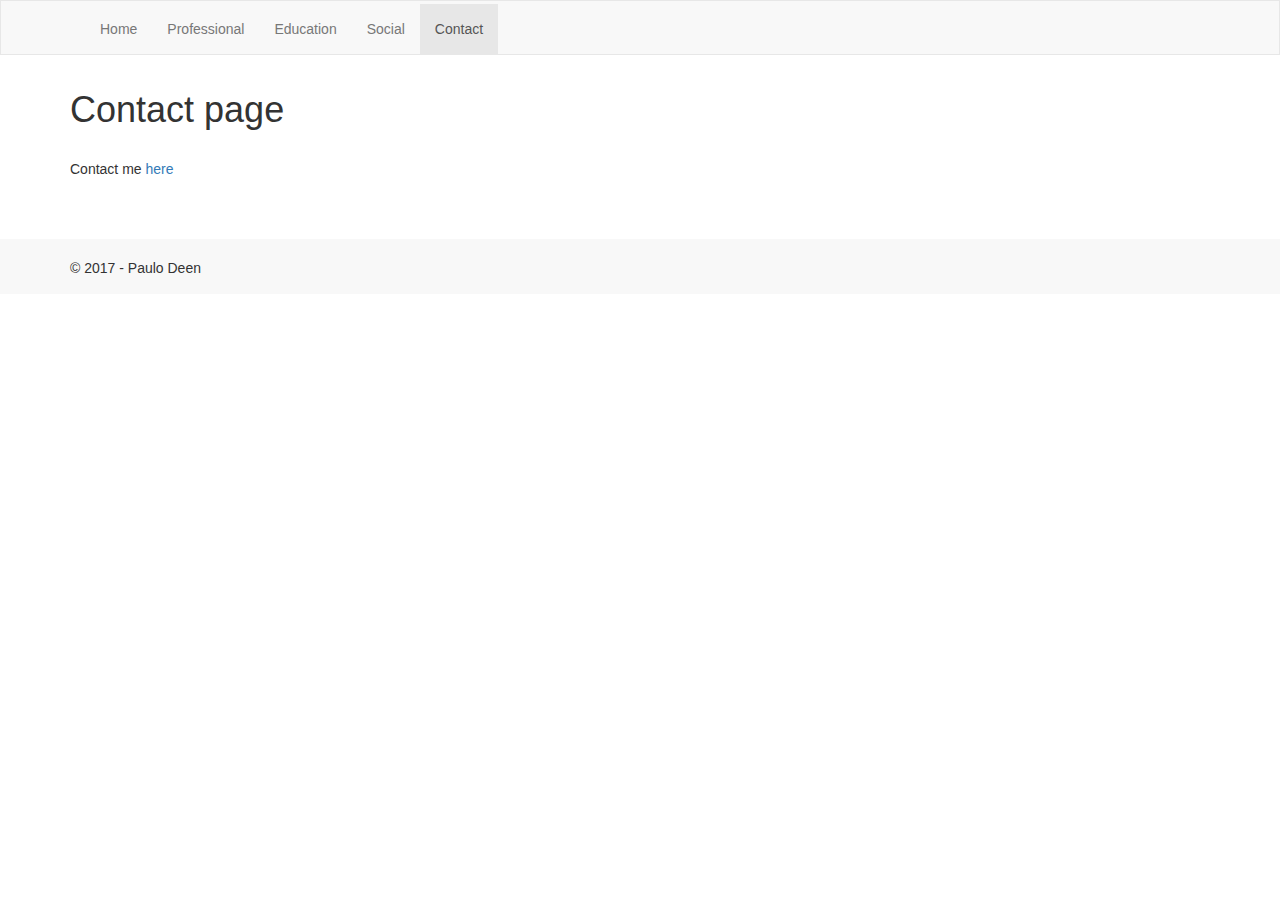
<file: contact.html>
<!DOCTYPE html>
<html lang="en">
<head>
    <meta charset="UTF-8">
    <title>Contact Page</title>
	<!-- Latest compiled and minified CSS -->
	<link rel="stylesheet"
	href="https://maxcdn.bootstrapcdn.com/bootstrap/3.3.7/css/bootstrap.min.css"
	integrity="sha384-BVYiiSIFeK1dGmJRAkycuHAHRg32OmUcww7on3RYdg4Va+PmSTsz/K68vbdEjh4u"
	crossorigin="anonymous">
	<link rel="stylesheet" href="styles.css">
	<script src="https://ajax.googleapis.com/ajax/libs/jquery/3.2.1/jquery.min.js"></script>
	<!-- Latest compiled and minified JavaScript -->
	<script
src="https://maxcdn.bootstrapcdn.com/bootstrap/3.3.7/js/bootstrap.min.js"
integrity="sha384-Tc5IQib027qvyjSMfHjOMaLkfuWVxZxUPnCJA7l2mCWNIpG9mGCD8wGNIcPD7Txa"
crossorigin="anonymous"></script>
	<meta name="viewport" content="width=device-width, initial-scale=1">
</head>
<body>
	<nav class="navbar navbar-default">
		<div class="container">	
		<button type="button" class="navbar-toggle collapsed"
			data-toggle="collapse" data-target="#bs-example-navbar-collapse-1"
			aria-expanded="false">
			<span class="icon-bar"></span>
			<span class="icon-bar"></span>
			<span class="icon-bar"></span>
		</button>
			<div class="collapse navbar-collapse" id="bs-example-navbar-collapse-1">
				<ul class="nav navbar-nav">
					<li><a href="index.html">Home</a></li>
					<li><a href="professional.html">Professional</a></li>
					<li><a href="education.html">Education</a></li>
					<li>
						<a href="social.html">Social</a>
					</li>
					<li class="active">
						<a href="contact.html">Contact</a>
					</li>
				</ul>
			</div>
		</div>
	</nav>
	<div class="container">
		<div class="page-heading">
			<h1>Contact page</h1>
		</div>
		<p>
		Contact me 
		<a href="mailto:paulo.deen@gmail.com">here</a>
		</p>
	</div>	
	<footer>
		<div class="container">
			<p>&copy; 2017 - Paulo Deen</p>
		</div>
	</footer>
</body>
</html>
</file>
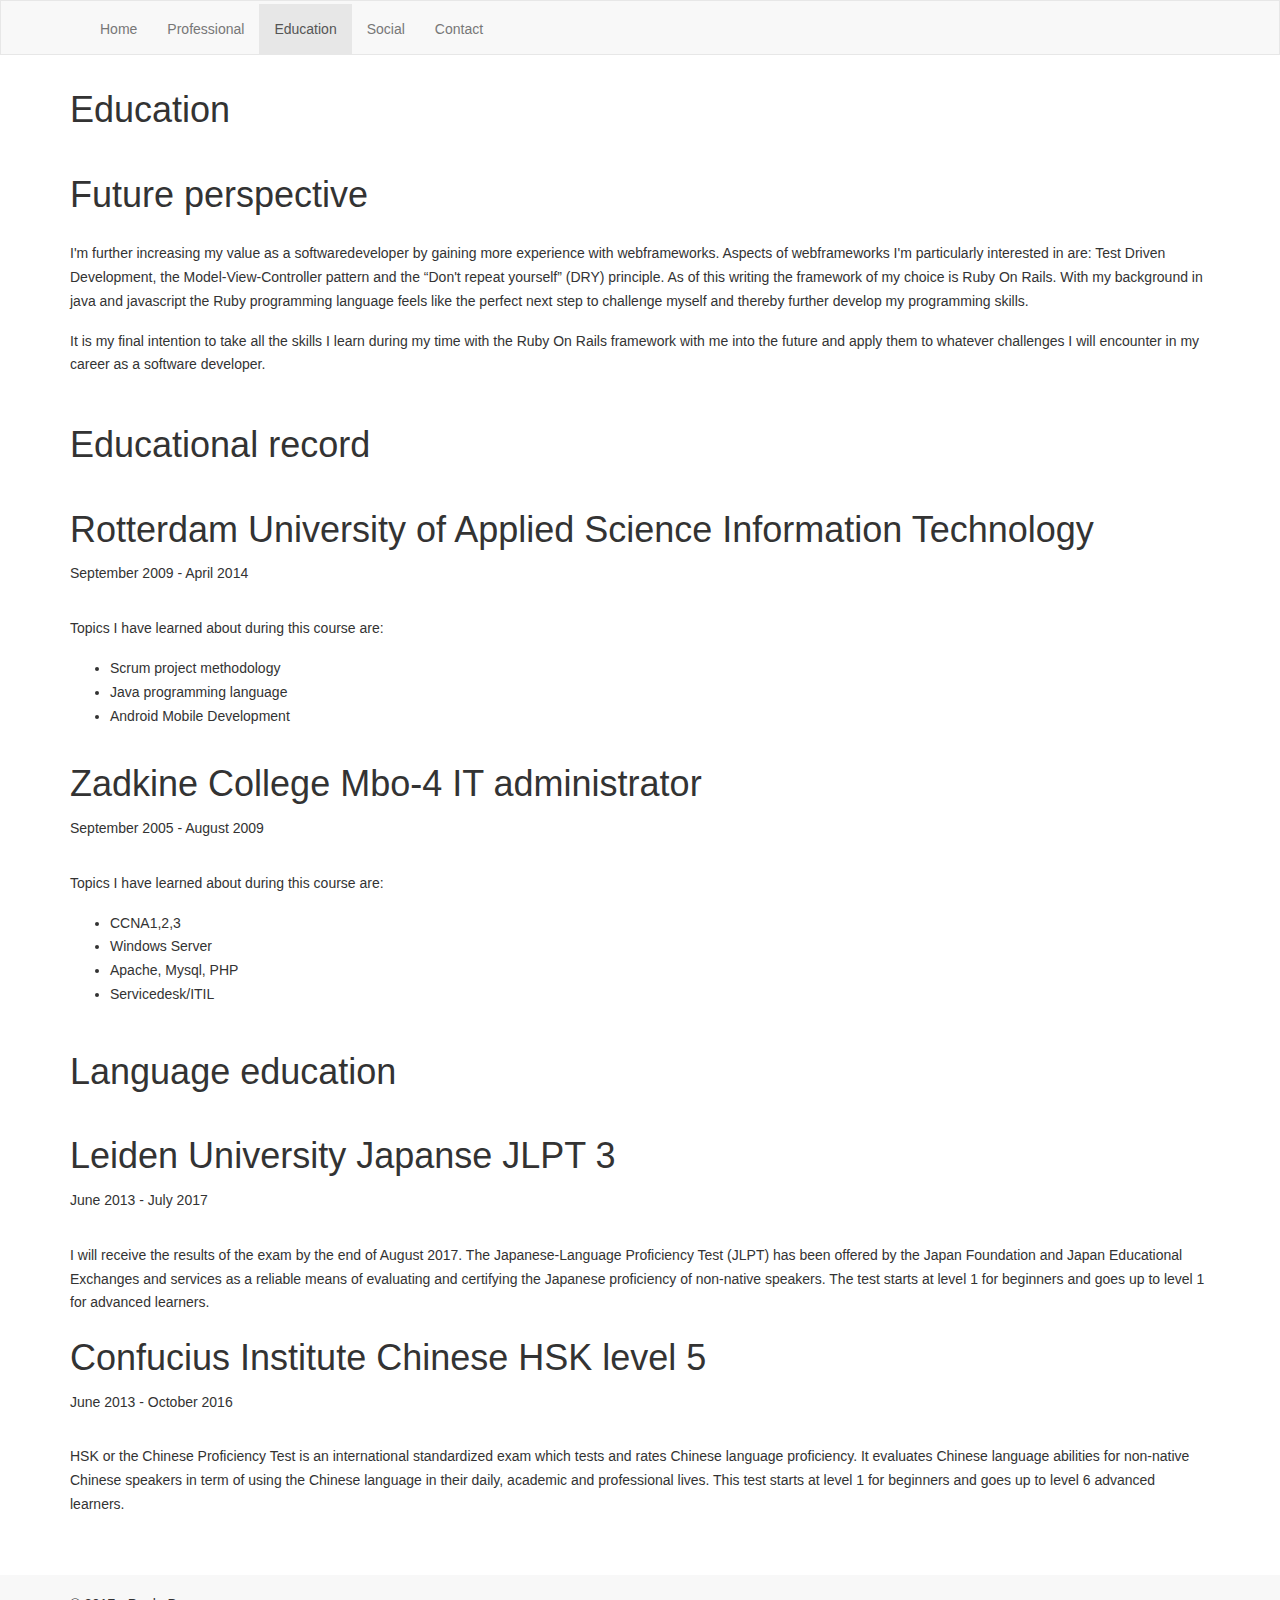
<file: education.html>
<!DOCTYPE html>
<html lang="en">
<head>
    <meta charset="UTF-8">
    <title>Education</title>

	<!-- Latest compiled and minified CSS -->
	<link rel="stylesheet"
	href="https://maxcdn.bootstrapcdn.com/bootstrap/3.3.7/css/bootstrap.min.css"
	integrity="sha384-BVYiiSIFeK1dGmJRAkycuHAHRg32OmUcww7on3RYdg4Va+PmSTsz/K68vbdEjh4u"
	crossorigin="anonymous">

	<link rel="stylesheet" href="styles.css">

	<meta name="viewport" content="width=device-width, initial-scale=1">
</head>
<body>
	<nav class="navbar navbar-default">
		<div class="container">	
		<button type="button" class="navbar-toggle collapsed"
			data-toggle="collapse" data-target="#bs-example-navbar-collapse-1"
			aria-expanded="false">
			<span class="icon-bar"></span>
			<span class="icon-bar"></span>
			<span class="icon-bar"></span>
		</button>
			<div class="collapse navbar-collapse" id="bs-example-navbar-collapse-1">
				<ul class="nav navbar-nav">
					<li><a href="index.html">Home</a></li>
					<li><a href="professional.html">Professional</a></li>
					<li class="active"><a href="education.html">Education</a></li>
					<li>
						<a href="social.html">Social</a>
					</li>
					<li>
						<a href="contact.html">Contact</a>
					</li>
				</ul>
			</div>
		</div>
	</nav>
	<!-- Header ends -->

	<!-- Body content begins -->
	<div class="body-content">
		<div class="container">
			<div class="page-heading">
				<h1>Education</h1>
			</div>
			<article>
				<div class="article-header">
					<h1>Future perspective</h1>
				</div>
				<p>
				I'm further increasing my value as a softwaredeveloper by
				gaining more experience with webframeworks. Aspects of webframeworks 
				I'm particularly interested in are: Test Driven Development, the 
				Model-View-Controller pattern and the &ldquo;Don't repeat
				yourself&rdquo; (DRY) principle. As of this
				writing the framework of my choice is Ruby On Rails. With my
				background in java and javascript the Ruby programming language feels
				like the perfect next step to challenge myself and thereby
				further develop my programming skills.
				</p>
				<p>
				It is my final intention to take all the skills I learn during my time with
				the Ruby On Rails framework with me into the future and apply them to
				whatever challenges I will encounter in my career as a software developer.
				</p>
			</article>

			<!-- Section educational record begins -->
			<section id="edu-rec">
				<div class="section-header">
					<h1>Educational record</h1>
				</div>

			<article>
				<div class="article-header">
					<h1>Rotterdam University of Applied Science Information Technology</h1>
					<p>
					September 2009 - April 2014</p>
				</div>
				<p>
				Topics I have learned about during this course are:
				<ul>
					<li>Scrum project methodology</li>
					<li>Java programming language</li>
					<li>Android Mobile Development</li>
				</ul>
				</p>
			</article>
			
			<article>
				<div class="article-header">
					<h1>Zadkine College Mbo-4 IT administrator</h1>
					<p>
					September 2005 - August 2009
					</p>
				</div>
				<p>
				Topics I have learned about during this course are:
				</p>
				<ul>
					<li>CCNA1,2,3</li>
					<li>Windows Server</li>
					<li>Apache, Mysql, PHP</li>
					<li>Servicedesk/ITIL</li>
				</ul>
			</article>
			</section>
			<!-- Section educational records ends -->

			<!-- Section language education begins -->
			<section id="lang-education">
				<div class="section-header">
					<h1>Language education</h1>
				</div>
				<article>
					<div class="article-header">
						<h1>Leiden University Japanse JLPT 3</h1>
						<p>
						June 2013 - July 2017
						</p>
					</div>
					<p>
					I will receive the results of the exam by the end of August 2017. The 
					Japanese-Language Proficiency Test (JLPT) has been offered
					by the Japan Foundation and Japan Educational Exchanges and
					services as a reliable means of evaluating and
					certifying the Japanese proficiency of non-native speakers. The
					test starts at level 1 for beginners and goes up to level 1 for
					advanced learners.
					</p>
				</article>
				<article>
					<div class="article-header">
						<h1>Confucius Institute Chinese HSK level 5</h1>
						<p>
						June 2013 - October 2016
						</p>
					</div>
					<p>
					HSK or the Chinese Proficiency Test is
					an international standardized exam which tests and rates Chinese
					language proficiency. It evaluates Chinese language abilities
					for non-native Chinese speakers in term of using the Chinese
					language in their daily, academic and professional lives. This
					test starts at level 1 for beginners and goes up to level 6
					advanced learners.
					</p>
				</article>

			</section>
			<!-- Section language education ends -->
		</div>
	</div>

	<!-- Footer begins -->
	<footer>
		<div class="container">
			<p>&copy; 2017 - Paulo Deen</p>
		</div>
	</footer>
	<!-- Footer ends -->

	<script src="https://ajax.googleapis.com/ajax/libs/jquery/3.2.1/jquery.min.js"></script>

	<!-- Latest compiled and minified JavaScript -->
	<script
src="https://maxcdn.bootstrapcdn.com/bootstrap/3.3.7/js/bootstrap.min.js"
integrity="sha384-Tc5IQib027qvyjSMfHjOMaLkfuWVxZxUPnCJA7l2mCWNIpG9mGCD8wGNIcPD7Txa"
crossorigin="anonymous"></script>

</body>
</html>
</file>
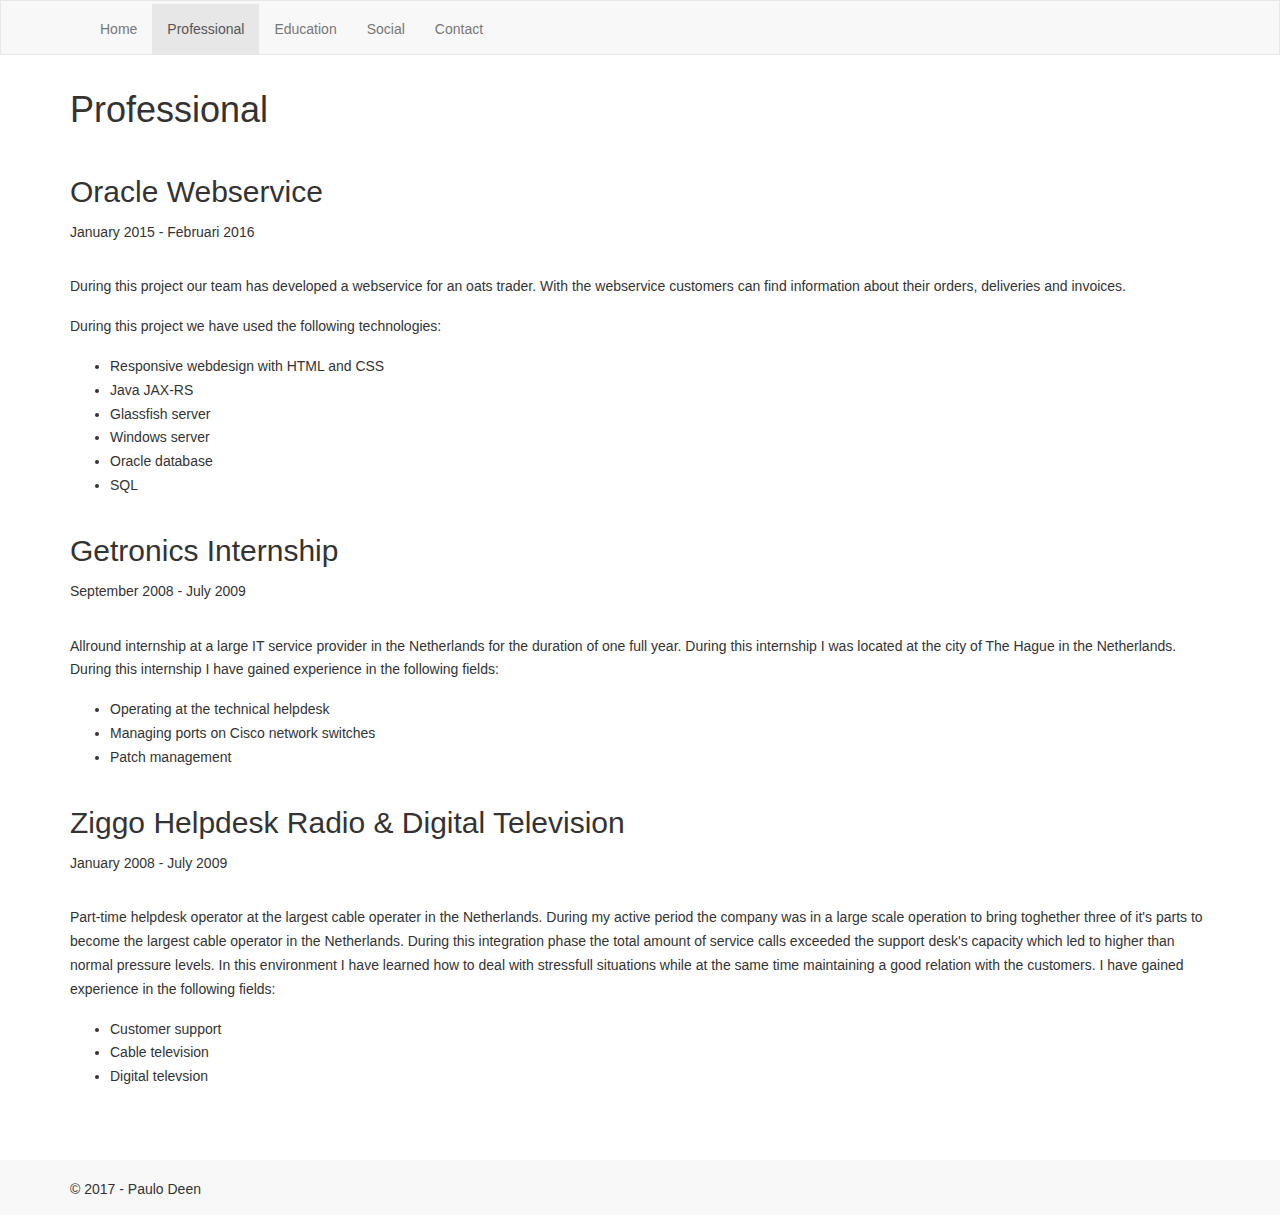
<file: professional.html>
<!DOCTYPE html>
<html lang="en">
<head>
    <meta charset="UTF-8">
    <title>Professional</title>
	<!-- Latest compiled and minified CSS -->
	<link rel="stylesheet"
	href="https://maxcdn.bootstrapcdn.com/bootstrap/3.3.7/css/bootstrap.min.css"
	integrity="sha384-BVYiiSIFeK1dGmJRAkycuHAHRg32OmUcww7on3RYdg4Va+PmSTsz/K68vbdEjh4u"
	crossorigin="anonymous">
	<link rel="stylesheet" href="styles.css">
	<meta name="viewport" content="width=device-width, initial-scale=1">
</head>
<body>
	<!-- Header begins -->
	<header>
		<nav class="navbar navbar-default">
			<div class="container">	
			<button type="button" class="navbar-toggle collapsed"
				data-toggle="collapse" data-target="#bs-example-navbar-collapse-1"
				aria-expanded="false">
				<span class="icon-bar"></span>
				<span class="icon-bar"></span>
				<span class="icon-bar"></span>
			</button>
				<div class="collapse navbar-collapse" id="bs-example-navbar-collapse-1">
					<ul class="nav navbar-nav">
						<li><a href="index.html">Home</a></li>
						<li class="active"><a href="professional.html">Professional</a></li>
						<li><a href="education.html">Education</a></li>
						<li>
							<a href="social.html">Social</a>
						</li>
						<li>
							<a href="contact.html">Contact</a>
						</li>
					</ul>
				</div>
			</div>
		</nav>
	</header>
	<!-- Header ends -->

	<!-- Body content begins -->
	<div class="body-content">
		<div class="container">
			<div class="page-heading">
				<h1>Professional</h1>
			</div>
			<article>
				<div class="article-header">
					<h2>Oracle Webservice</h2>
					<p>
					January 2015 - Februari 2016
					</p>
				</div>
				<p>
				During this project our team has developed a webservice for an oats
				trader. With the webservice customers can find information about their orders, deliveries and invoices.
				</p>
				<p>
				During this project we have used the following technologies: 
				<ul>
					<li>Responsive webdesign with HTML and CSS</li>
					<li>Java JAX-RS</li>
					<li>Glassfish server</li>
					<li>Windows server</li>
					<li>Oracle database</li>
					<li>SQL</li>
				</ul>
				</p>
			</article>

			<article>
				<div class="article-header">
					<h2>Getronics Internship</h2>
					<p>
					September 2008 - July 2009
					</p>
				</div>
				<p>
				Allround internship at a large IT service provider in the Netherlands for the duration
				of one full year. During this internship I was located at the city of
				The Hague in the Netherlands. During this internship I have gained experience in the following fields:
				<ul>
					<li>Operating at the technical helpdesk</li>
					<li>Managing ports on Cisco network switches</li>
					<li>Patch management</li>
				</ul>
				</p>
			</article>

			<article>
				<div class="article-header">
					<h2>Ziggo Helpdesk Radio & Digital Television</h2>
					<p>
					January 2008 - July 2009
					</p>
				</div>
				<p>
				Part-time helpdesk operator at the largest cable operater in the Netherlands. During
				my active period the company was in a large scale operation to bring
				toghether three of it's parts to become the largest
				cable operator in the Netherlands. During this integration phase the
				total amount of service calls exceeded the support desk's capacity which
				led to higher than normal pressure levels. In this environment I have learned how to
				deal with stressfull situations while at the same time maintaining a good relation with the customers. 
				I have gained experience in the following fields:
				<ul>
					<li>Customer support</li>
					<li>Cable television</li>
					<li>Digital televsion</li>
				</ul>
				</p>
			</article>
		</div>
	</div>
	<!-- Body content ends -->

	<!-- Footer begins -->
	<footer>
		<div class="container">
			<p>&copy; 2017 - Paulo Deen</p>
		</div>
	</footer>
	<!-- Footer ends -->

	<script src="https://ajax.googleapis.com/ajax/libs/jquery/3.2.1/jquery.min.js"></script>

	<!-- Latest compiled and minified JavaScript -->
	<script src="https://maxcdn.bootstrapcdn.com/bootstrap/3.3.7/js/bootstrap.min.js"
integrity="sha384-Tc5IQib027qvyjSMfHjOMaLkfuWVxZxUPnCJA7l2mCWNIpG9mGCD8wGNIcPD7Txa"
crossorigin="anonymous"></script>

</body>
</html>
</file>
<file: styles.css>
body,
html {
	width: 100%;
	height: 100%;
}

img {
	max-width: 100%;
}

footer {
	padding-top: 15px;
	background-color: #F8F8F8;
	border-color: #E7E7E7;
	margin-top: 45px;
}

.section-header {
	padding-top: 15px;
	padding-bottom: 15px;
}

article {
}

.article-header {
	padding-bottom: 15px;
}

.article-header p {
}

.page-heading {
	padding-top: 15px;
	padding-bottom: 15px;
}

p {
	line-height: 1.7;
	padding-top: 3px;
	padding-bottom: 3px;
}

ul {
	line-height: 1.7;
	padding-top: 3px;
}

[class*="col-"] {
	margin-top: 20px;
}

.navbar {
	border-radius: 0 !important;
	margin-bottom: 0 !important;
}

#stage {
	background: url("images/rotterdam_station.jpg"
	) center center no-repeat;
	color: orange;
	background-size: cover;
	background-color: #313335;
	height: 100%;
	width: 100%;
	display: flex;
	align-items: center;
}

#stage-caption {
	background-color: rgba(0,0,0,0.7);
	padding-top: 10px;
	padding-bottom: 19px;
	padding-left: 20px;
	padding-right: 20px;
	margin: 0 auto;
	text-align: center;
}

#stage-caption h1 {
	font-size: 5rem;
	font-weight: 700;
	color: orange;
	padding-bottom: 11px;
}

#body-content {
}

#intro {
	text-align: center;
	padding-bottom: 25px;
}

#main_content {
	padding-top: 40px;
	padding-bottom: 50px;
	text-align: center;
}
</file>
